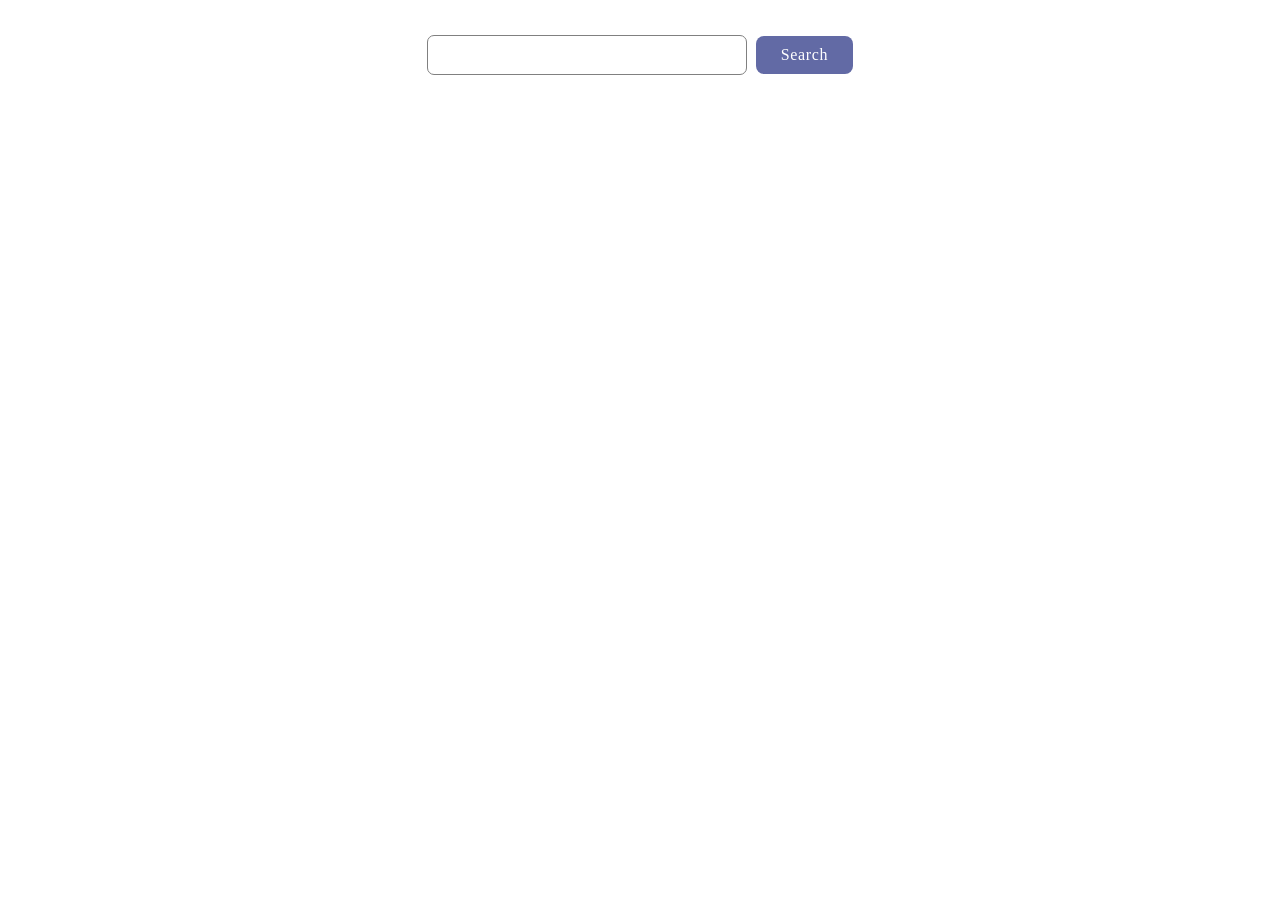
<file: src/index.html>
<!DOCTYPE html>
<html lang="en">
  <head>
    <meta charset="UTF-8" />
    <link rel="icon" type="image/svg+xml" href="/favicon.svg" />
    <meta name="viewport" content="width=device-width, initial-scale=1.0" />
    <title>Homework 11</title>
    <link
      rel="stylesheet"
      href="https://cdn.jsdelivr.net/npm/modern-normalize@2.0.0/modern-normalize.min.css"
    />
    <link rel="stylesheet" href="./css/styles.css" />
  </head>
  <body>
    <form class="search-form">
      <input class="search-input" name="search" type="text" />
      <button class="btn" type="submit">Search</button>
    </form>
    <div class="container">
      <span class="loader"></span>
      <ul class="gallery"></ul>
    </div>

    <script type="module" src="./main.js"></script>
  </body>
</html>
</file>
<file: src/css/styles.css>
*,
*:after,
*:befor {
  box-sizing: border-box;
}

body {
  background-color: #fff;
  font-family: Montserrat;
}

button {
  cursor: pointer;
}

ul {
  list-style-type: none;
  margin-top: 0;
  margin-bottom: 0;
  padding-left: 0;
}

a {
  text-decoration: none;
}

h1,
h2,
h3,
h4,
p {
  margin-top: 0;
  margin-bottom: 0;
}

img {
  display: block;
  max-width: 100%;
  height: auto;
}

.search-form {
  text-align: center;
  padding: 35px 0;
}

.search-input {
  width: 320px;
  border-radius: 7px;
  border: 1px solid #808080;
  outline: transparent;
  padding: 10px 16px;
  margin-right: 15px;
}

.search-inputh:focus {
  border-color: #2a3a75;
}

.btn {
  border-radius: 8px;

  background-color: #626aa5;
  border: transparent;

  color: #fff;
  font-size: 16px;
  font-weight: 500;
  line-height: 1.5;
  letter-spacing: 0.04em;

  transition: background-color 500ms cubic-bezier(0.4, 0, 0.2, 1);
  padding: 7px 25px;
  margin-left: -10px;
}

.btn:hover {
  background-color: #5c6172;
}

.gallery {
  display: flex;
  flex-wrap: wrap;
  row-gap: 85px;
  max-width: calc(100vw - 48px);
  justify-content: center;
}

.gallery-item {
  margin-left: 20px;
  transition: transform 0.3s;
}

.gallery-item:hover,
.gallery-item:focus {
  box-shadow: 0px 1px 6px rgba(46, 47, 66, 0.08),
    0px 1px 1px rgba(46, 47, 66, 0.16), 0px 2px 1px rgba(46, 47, 66, 0.08);
  transform: scale(1.05);
}

.gallery-image {
  height: 100%;
  object-fit: cover;
  border: 1px solid #ddd;
  display: block;
  margin: 0 auto;
  transition: 0.25s cubic-bezier(0.4, 0, 0.2, 1);
  cursor: pointer;
}

.gallery-link {
  min-width: 320px;
}

.block {
  text-align: center;
}

.title {
  color: #212127;
  font-family: Montserrat, sans-serif;
  font-size: 15px;
  font-weight: 700;
  line-height: 1.5;
  letter-spacing: 0.04em;
}

.amount {
  color: #212127;
  font-family: Montserrat;
  font-size: 15px;
  line-height: 1.5;
  letter-spacing: 0.04em;
}

.loader {
  width: 16px;
  height: 16px;
  box-shadow: 0 30px, 0 -30px;
  border-radius: 4px;
  background: currentColor;
  display: none;
  margin: 40vh auto 0;
  position: relative;
  color: #fff;
  transform: translateY(30px);
  box-sizing: border-box;
  animation: animloader 2s ease infinite;
}

.loader::after,
.loader::before {
  content: '';
  box-sizing: border-box;
  width: 16px;
  height: 16px;
  box-shadow: 0 30px, 0 -30px;
  border-radius: 4px;
  background: currentColor;
  color: #fff;
  position: absolute;
  left: 30px;
  top: 0;
  animation: animloader 2s 0.2s ease infinite;
}

.loader::before {
  animation-delay: 0.4s;
  left: 60px;
}

@keyframes animloader {
    0% {
        top: 0;
        color: white;
    }

    50% {
        top: 30px;
        color: rgba(255, 255, 255, 0.2);
    }

    100% {
        top: 0;
        color: white;
    }
}


.thumb-block {
  display: flex;
  gap: 10px;
  align-items: center;
  justify-content: center;
  border: 1px solid #48484a;
  border-top: none;
  padding: 10px 0;
  background-color: #ffff;
}
</file>
